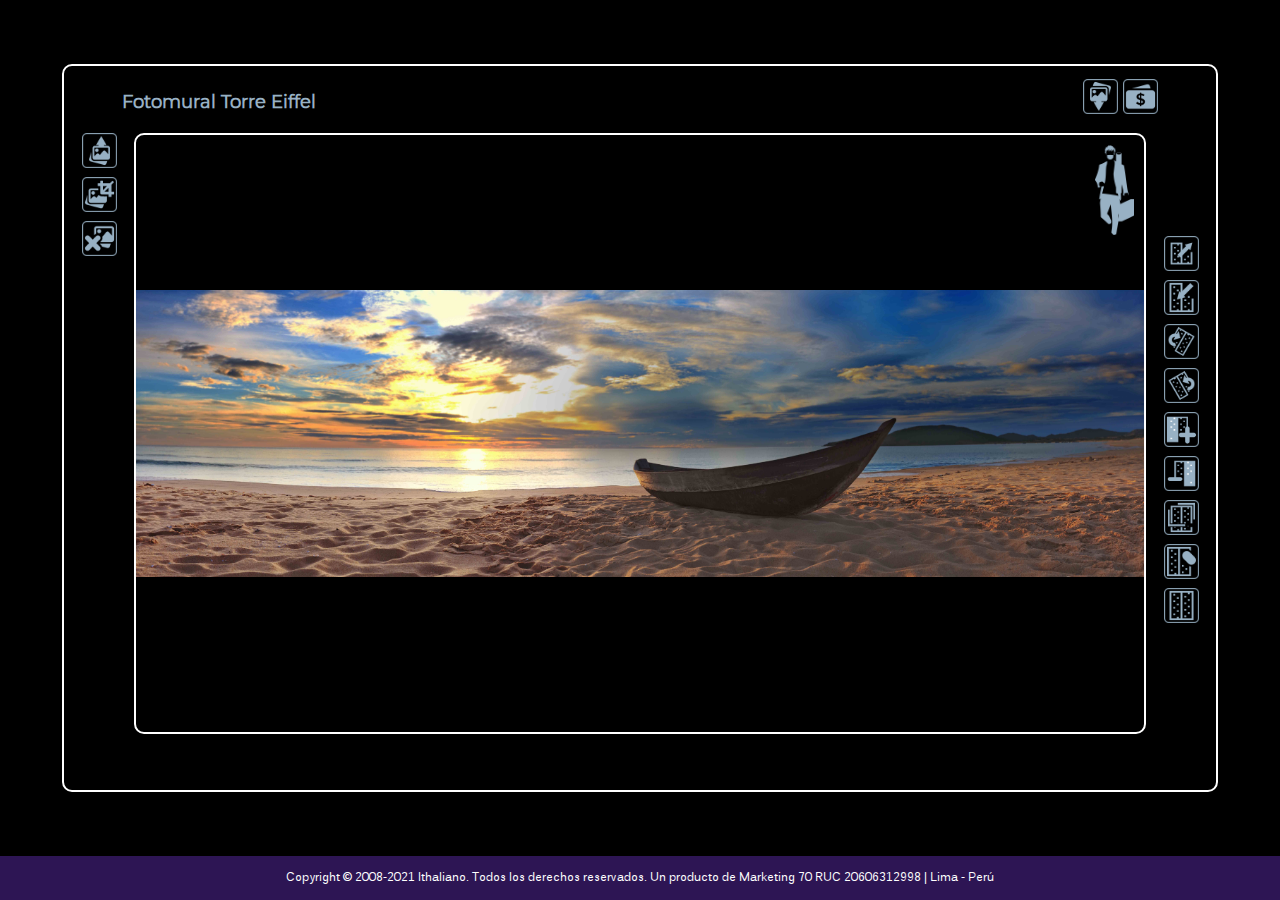
<file: index.html>
<!DOCTYPE html>
<html lang="es">
  <head>
    <meta charset="UTF-8">
    <meta name="viewport" content="width=device-width, initial-scale=1.0">		
		<title>Montaggio - Copyright © 2008-2021 | Imagina. Decora</title>

		<link rel="canonical" href="ithaliano.com" />
		<meta name="description" content="Se parte del creativo mundo de Ithaliano, donde todo es posible diseñar parar decorar tu dormitorio, sala, cocina, departamento, casa, casa de playa, oficina, tienda o stand." />
		<meta name="keywords" content="ithaliano, fotomurales, fotomurales en peru, vinil decorativo, decoraciones ithaliano, fotografia, fotomural bebe, fotomural para dormitorio de bebe, decoracion con fotomurales, fotomural para dormitorio niño, decoracion con fotomurales, tallimetro, cenefas, adhesivos" />
		<meta name="author" content="https://marketing70.com/">
		<meta name="theme-color" content="#2F4E6F"/>		
		
		<link rel="shortcut icon" href="rg/img/iconos/favicon.png">
		<link rel="apple-touch-icon" href="rg/img/iconos/apple-touch-icon.png">
		<link rel="apple-touch-icon" sizes="72x72" href="rg/img/iconos/apple-touch-icon-72x72.png">
		<link rel="apple-touch-icon" sizes="114x114" href="rg/img/iconos/apple-touch-icon-114x114.png">
		
		<link rel="stylesheet" href="code/css/montaggio.css" />
	</head>
	<body>
  

		<div class="bgp">
            <div class="montaggio">
                <div class="header_app">
                    <div class="header">
                        <div class="titulo_producto">
                            <h1>Fotomural Torre Eiffel</h1>
                        </div>
                        <div class="botones_final">
                            <div onclick="download()" class="descargar_foto">
                                <span><img id="descargar_foto" src="rg/img/iconos/guardar_producto.png" alt=""></span>
                            </div>
                            <div class="comprar_foto">
                                <span><img  id="comprar_foto" src="rg/img/iconos/comprar_producto.png" alt=""></span>
                            </div>
                        </div>
                    </div>
                </div>
                <div class="body_app">
                    <div class="left_app">
                        <div class="bg_botones">
                            <div class="botones_foto">
                                <div  class="subir_foto" onclick="subirFondo();" >
                                    <span><img id="subir_fondo" src="rg/img/iconos/subir_foto.png" alt=""></span>
                                </div>
                                <div class="recortar_foto" onclick="recortarFondo()"  >
                                    <span><img  id="recortar_fondo" src="rg/img/iconos/recortar_foto.png" alt=""></span>
                                </div>
                                <div class="eliminar_foto" onclick="eliminarFondo();"  >
                                    <span><img id="eliminar_fondo" src="rg/img/iconos/eliminar_foto.png" alt=""></span>
                                </div>
                            </div>
                        </div>
                    </div>
                    <div class="app">
                        <div class="logo">
                            <!-- <img src="rg/img/iconos/isotipo_ithaliano.png" alt=""> -->
                        </div>
                        <div class="bg_producto">
                            <div class="producto">
                                <!-- <img id="mi_imagen" src="rg/img/20/102012111004.jpg" alt=""> -->
														
                            </div>
																<canvas id="glassesCanvas"></canvas>
														<canvas id="canvasCrop" class="hidden"></canvas>
                        </div>
												
												<input type="file" id="foto" style="display: none;">
												
 <input type="file" id="fotoHiddenInputBtn" style="display: none;"> 
                   
									 
									  </div>
                    <div class="right_app">
                        <div class="bg_botones">
                            <div class="botones_producto">
                                <div   class="agrandar_producto"  onclick="aumentar();">
                                    <span><img id="btn_agrandar" src="rg/img/iconos/agrandar_producto.png" alt=""></span>
                                </div>
                                <div   class="reducir_producto"  onclick="reducir();">
                                    <span><img id="btn_reducir" src="rg/img/iconos/reducir_producto.png" alt=""></span>
                                </div>
                                <div   class="rotar_derecha"  onclick="rotar();">
                                    <span><img id="btn_rotar_derecha" src="rg/img/iconos/rotar_derecha.png" alt=""></span>
                                </div>
                                <div   class="rotar_izquierda" onclick="rotarm();">
                                    <span><img id="btn_rotar_izquierda" src="rg/img/iconos/rotar_izquierda.png" alt=""></span>
                                </div>
                                <div  class="mas_transparencia" onclick= "masTransparencia()">
                                    <span><img  id="btn_mas_transparencia" src="rg/img/iconos/transparencia_mas.png" alt=""></span>
                                </div>
                                <div  class="menos_transparencia" onclick="menosTransparencia()" >
                                    <span><img id="btn_menos_transparencia" src="rg/img/iconos/transparencia_menos.png" alt=""></span>
                                </div>
                                <div   class="borrar_producto" name="recortar aqui"  onclick="recortar()" >
                                    <span><img  id="btn_recortar" src="rg/img/iconos/recortar_producto.png" alt=""></span>
                                </div>
                                <div  id= "btn_borrar" class="borrar_producto" onclick = "borrar()">
                                    <span><img src="rg/img/iconos/borrar_producto.png" id= "btn_borrar" alt=""></span>
                                </div>
																
                                <div   class="resetear_producto" onclick = "resetear()">
                                    <span><img id="btn_resetear" src="rg/img/iconos/producto_original.png" alt=""></span>
                                </div>
                            </div>
                        </div>
                    </div>
                </div>
            </div>
						   
						
            <div class="footer">
                <div class="f1">
                    <p>Copyright © 2008-2021 Ithaliano. Todos los derechos reservados. Un producto de Marketing 70 RUC 20606312998 | Lima - Perú</p>
                </div>
            </div>
    </div>

		<div id="circularcursor"></div>
		<div id="circularcursor2"></div>
	
		<script src="code/lib/jquery-latest.js"></script>
		<script src="code/js/funciones/ImagenEditable.js"></script>
		<script src = "code/js/funciones/ResizeableObject.js"></script>
		<script src="code/js/funciones/ImagenRedimensionable.js"></script>
		<script src="code/js/funciones/Editor.js"></script>
		<script src="code/js/app.js"></script>
		<script src = "code/js/foto.js"></script>		
		<script src="code/js/producto.js"></script>
	</body>
</html>
</file>
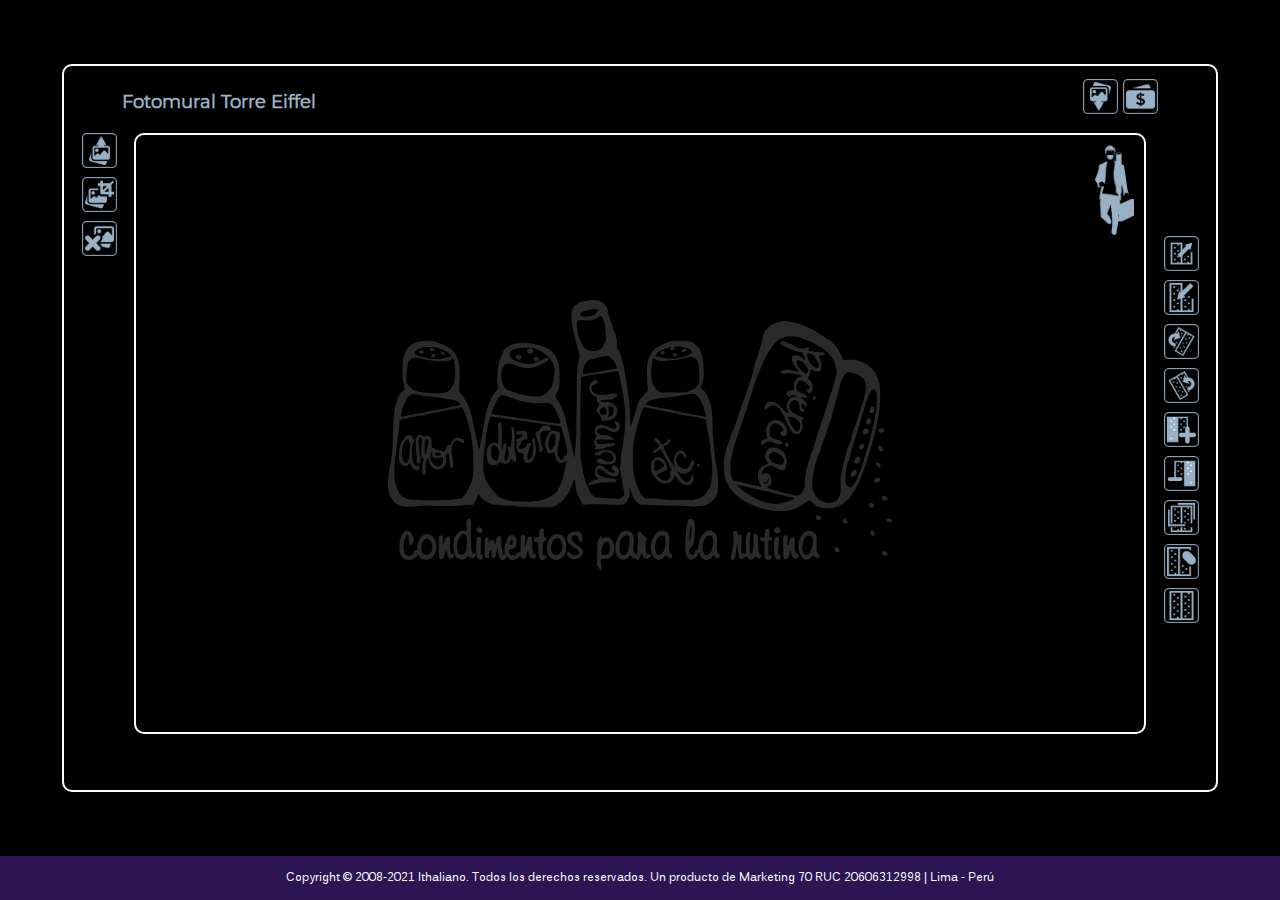
<file: svg/index.html>
<!DOCTYPE html>
<html lang="es">
  <head>
    <meta charset="UTF-8">
    <meta name="viewport" content="width=device-width, initial-scale=1.0">		
		<title>Montaggio - Copyright © 2008-2021 | Imagina. Decora</title>

		<link rel="canonical" href="ithaliano.com" />
		<meta name="description" content="Se parte del creativo mundo de Ithaliano, donde todo es posible diseñar parar decorar tu dormitorio, sala, cocina, departamento, casa, casa de playa, oficina, tienda o stand." />
		<meta name="keywords" content="ithaliano, fotomurales, fotomurales en peru, vinil decorativo, decoraciones ithaliano, fotografia, fotomural bebe, fotomural para dormitorio de bebe, decoracion con fotomurales, fotomural para dormitorio niño, decoracion con fotomurales, tallimetro, cenefas, adhesivos" />
		<meta name="author" content="https://marketing70.com/">
		<meta name="theme-color" content="#2F4E6F"/>		
		
		<link rel="shortcut icon" href="../rg/img/iconos/favicon.png">
		<link rel="apple-touch-icon" href="../rg/img/iconos/apple-touch-icon.png">
		<link rel="apple-touch-icon" sizes="72x72" href="../rg/img/iconos/apple-touch-icon-72x72.png">
		<link rel="apple-touch-icon" sizes="114x114" href="../rg/img/iconos/apple-touch-icon-114x114.png">
		
		<link rel="stylesheet" href="../code/css/montaggio.css" />
	</head>
	<body>
  

		<div class="bgp">
            <div class="montaggio">
                <div class="header_app">
                    <div class="header">
                        <div class="titulo_producto">
                            <h1>Fotomural Torre Eiffel</h1>
                        </div>
                        <div class="botones_final">
                            <div onclick="download()" class="descargar_foto">
                                <span><img id="descargar_foto" src="../rg/img/iconos/guardar_producto.png" alt=""></span>
                            </div>
                            <div class="comprar_foto">
                                <span><img id="comprar_foto" src="../rg/img/iconos/comprar_producto.png" alt=""></span>
                            </div>
                        </div>
                    </div>
                </div>
                <div class="body_app">
                    <div class="left_app">
                        <div class="bg_botones">
                            <div class="botones_foto">
                                <div  class="subir_foto" onclick="subirFondo();" >
                                    <span><img  id="subir_fondo" src="../rg/img/iconos/subir_foto.png" alt=""></span>
                                </div>
                                <div class="recortar_foto" onclick="recortarFondo()"  >
                                    <span><img  id="recortar_fondo" src="../rg/img/iconos/recortar_foto.png" alt=""></span>
                                </div>
                                <div class="eliminar_foto" onclick="eliminarFondo();"  >
                                    <span><img id="eliminar_fondo"  src="../rg/img/iconos/eliminar_foto.png" alt=""></span>
                                </div>
                            </div>
                        </div>
                    </div>
                    <div class="app">
                        <div class="logo">
                            <!-- <img src="../rg/img/iconos/isotipo_ithaliano.png" alt=""> -->
                        </div>
                        <div class="bg_producto">
                            <div class="producto">
															
                                <!-- <img id="mi_imagen" src="../rg/img/20/102012111004.jpg" alt=""> -->
														
                            </div>
																<canvas id="glassesCanvas"></canvas>
														<canvas id="canvasCrop" class="hidden"></canvas>
                        </div>
												
												<input type="file" id="foto" style="display: none;">
												
 <input type="file" id="fotoHiddenInputBtn" style="display: none;"> 
                   
									 
									  </div>
                    <div class="right_app">
                        <div class="bg_botones">
                            <div class="botones_producto">
                                <div   class="agrandar_producto"  onclick="aumentar();">
                                    <span><img id="btn_agrandar" src="../rg/img/iconos/agrandar_producto.png" alt=""></span>
                                </div>
                                <div   class="reducir_producto"  onclick="reducir();">
                                    <span><img id="btn_reducir" src="../rg/img/iconos/reducir_producto.png" alt=""></span>
                                </div>
                                <div   class="rotar_derecha"  onclick="rotar();">
                                    <span><img id="btn_rotar_derecha" src="../rg/img/iconos/rotar_derecha.png" alt=""></span>
                                </div>
                                <div   class="rotar_izquierda" onclick="rotarm();">
                                    <span><img id="btn_rotar_izquierda" src="../rg/img/iconos/rotar_izquierda.png" alt=""></span>
                                </div>
                                <div  class="mas_transparencia" onclick= "masTransparencia()">
                                    <span><img  id="btn_mas_transparencia" src="../rg/img/iconos/transparencia_mas.png" alt=""></span>
                                </div>
                                <div  class="menos_transparencia" onclick="menosTransparencia()" >
                                    <span><img id="btn_menos_transparencia" src="../rg/img/iconos/transparencia_menos.png" alt=""></span>
                                </div>
                                <div   class="borrar_producto" name="cambiar color aqui"  onclick="toggleColores()" >
                                    <span><img   id="btn_recortar" src="../rg/img/iconos/recortar_producto.png" alt="">
																			<!-- <input 
																				style= "position: absolute;
																					right: 8%;top: 60%;z-index: 1;
																					color: transparent;border: none;
																					height: 1px;width: 1px;background: transparent;" 
																					type="color" id="favcolor" name="favcolor" value="#ff0000"> -->
																		</span>

																		<div id ="colores">

																		</div>
                                </div>
                                <div  id= "btn_borrar" class="borrar_producto" onclick = "borrar()">
                                    <span><img src="../rg/img/iconos/borrar_producto.png" id= "btn_borrar" alt=""></span>
                                </div>
																
                                <div   class="resetear_producto" onclick = "resetear()">
                                    <span><img id="btn_resetear" src="../rg/img/iconos/producto_original.png" alt=""></span>
                                </div>
                            </div>
                        </div>
                    </div>
                </div>
            </div>
						   
						
            <div class="footer">
                <div class="f1">
                    <p>Copyright © 2008-2021 Ithaliano. Todos los derechos reservados. Un producto de Marketing 70 RUC 20606312998 | Lima - Perú</p>
                </div>
            </div>
    </div>

		<div id="circularcursor"></div>
		<div id="circularcursor2"></div>
	
		<script src="../code/lib/jquery-latest.js"></script>
		<script src="../code/js/funciones/ImagenEditable.js"></script>
		<script src = "../code/js/funciones/ResizeableObject.js"></script>
		<script src = "../code/js/funciones/SvgObject.js"></script>
		<script src="../code/js/funciones/ImagenRedimensionable.js"></script>
		<script src="../code/js/funciones/Editor.js"></script>
		<script src="../code/js/app.js"></script>
		<script src = "../code/js/foto.js"></script>		
		<script src="../code/js/producto.js"></script>
	</body>
</html>
</file>
<file: code/css/montaggio.css>
@font-face{font-family: kalinga;src: url(../font/kalinga.ttf)}
@font-face{font-family: montserrat_r;src: url(../font/m/Montserrat-Regular.otf)}
@font-face{font-family: montserrat_g;src: url(../font/m/Montserrat-Bold.otf)}

html, body{
    margin: 0;
    padding: 0;
}
html{
    height: 100%;
    width: 100%;
    scroll-behavior: smooth;
}
::-webkit-scrollbar {
    display: none;
}

@media (min-width: 1281px){
    .bgp{
        display: flex;
        flex-direction: column;
        width: 100%;
        height: 100vh;
        align-items: center;
        justify-content: center;
        background: #000;
    }
    .montaggio{
        display: flex;
        flex-direction: column;
        align-items: center;
        width: 90%;
        height: 100%;
        margin: 5% 0 5% 0;
        padding: 20px 0px 60px 0px;
        border: 3px solid #fff;
        border-radius: 15px;        
    }
    .header_app{
        display: flex;
        width: 90%;
        height: 5%;
        margin-bottom: 15px;
        align-items: center;
        justify-content: center;
    }
    .header{
        width: 100%;
        display: flex;
        justify-content: space-between;
    }
    .titulo_producto{
        font-family: montserrat_r;
        font-size: 9px;
        color: #98B1C4;
    }
    .botones_final{
        display: flex;
    }
    .botones_final img{
        width: 35px;
        height: 35px;
    }
    .descargar_foto, .comprar_foto{
        display: flex;
        cursor: pointer;
    }
    .descargar_foto{
        display: flex;
        margin-right: 5px;
    }
    .body_app{
        display: flex;
        width: 100%;
        height: 95%;
    }
    .left_app{
        display: flex;
        width: 5%;
        height: 100%;
        align-items: flex-start;
        justify-content: center;
    }
    .subir_foto, .eliminar_foto, .recortar_foto {
        display: flex;
        cursor: pointer;
    }
    .eliminar_foto, .recortar_foto {
        margin-top: 5px;
    }
    .borrar_foto{
        margin-top: 5px;
        margin-bottom: 5px;
    }
    .bg_botones{
        width: 100%;
        display: flex;
        flex-direction: column;
        align-items: center;
        justify-content: center;
    }
    .botones_foto img{
        width: 35px;
        height: 35px;
    }
    .botones_producto img{
        width: 35px;
        height: 35px;
    }
    .app{
        position: relative;
        display: flex;
        width: 90%;
        height: 100%;
        border: 3px solid #fff;
        border-radius: 15px 15px 15px 15px;
    }
    .logo{
        position: absolute;
        z-index: 20;
        right: 10px;
        top: 10px;
    }
    .logo img{
        width: 44px;
        height: 100px;
    }
    .bg_producto{
        position: absolute;
        display: flex;
        width: 100%;
        height: 100%;
        right: 0;
        top: 0;
        z-index: 10;
    }
    .producto{
				position: absolute;
				z-index: 15;
        display: flex;
        width: 100%;
        height: 100%;
    }
    .producto img{
        width: 100%;
        display: flex;
     
    }

    .right_app{
        display: flex;
        width: 5%;
        height: 100%;
        align-items: center;
        justify-content: center;
    }
    .reducir_producto, .rotar_derecha, .rotar_izquierda, .mas_transparencia, .menos_transparencia, .borrar_producto, .resetear_producto{
        margin-top: 5px;
    }
    .footer{
        display: flex;
        flex-direction: row;
        width: 100%;
        height: 50px;
        background:#2D1554;
        justify-content: center;
        align-items: center;
    }
    .footer .f1{
        font-family: kalinga;
        font-size: 14px;
        color: #fff;
    }
}
@media (min-width: 1025px) and (max-width: 1280px){
    .bgp{
        display: flex;
        flex-direction: column;
        width: 100%;
        height: 100vh;
        align-items: center;
        justify-content: center;
        background: #000;
    }
    .montaggio{
        display: flex;
        flex-direction: column;
        align-items: center;
        width: 90%;
        height: 100%;
        margin: 5% 0 5% 0;
        padding: 20px 0px 60px 0px;
        border: 2px solid #fff;
        border-radius: 10px;   
    }
    .header_app{
        display: flex;
        width: 90%;
        height: 5%;
        margin-bottom: 15px;
        align-items: center;
        justify-content: center;
    }
    .header{
        width: 100%;
        display: flex;
        justify-content: space-between;
    }
    .titulo_producto{
        font-family: montserrat_r;
        font-size: 9px;
        color: #98B1C4;
    }
    .botones_final{
        display: flex;
    }
    .botones_final img{
        width: 35px;
        height: 35px;
    }
    .descargar_foto, .comprar_foto{
        display: flex;
        cursor: pointer;
    }
    .descargar_foto{
        display: flex;
        margin-right: 5px;
    }
    .body_app{
        display: flex;
        width: 100%;
        height: 95%;
    }
    .left_app{
        display: flex;
        width: 80px;
        height: 100%;
        align-items: flex-start;
        justify-content: center;
    }
    .subir_foto, .eliminar_foto, .recortar_foto {
        display: flex;
        cursor: pointer;
    }
    .eliminar_foto, .recortar_foto {
        margin-top: 5px;
    }
    .borrar_foto{
        margin-top: 5px;
        margin-bottom: 5px;
    }
    .bg_botones{
        width: 100%;
        display: flex;
        flex-direction: column;
        align-items: center;
        justify-content: center;
    }
    .botones_foto img{
        width: 35px;
        height: 35px;
    }
    .botones_producto img{
        width: 35px;
        height: 35px;
    }
    .app{
        position: relative;
        display: flex;
        width: 100%;
        height: 100%;
        border: 2px solid #fff;
        border-radius: 10px 10px 10px 10px;
    }
    .logo{
        position: absolute;
        z-index: 20;
        right: 10px;
        top: 10px;
    }
    .logo img{
        width: 39px;
        height: 90px;
    }
    .bg_producto{
        position: absolute;
        display: flex;
        width: 100%;
        height: 100%;
        right: 0;
        top: 0;
        z-index: 10;
    }
    .producto{
				
				position: absolute;
				z-index: 15;
        display: flex;
        width: 100%;
        height: 100%;
    }
    .producto img{
        width: 100%;
        display: flex;
  
    }

    .right_app{
        display: flex;
        width: 80px;
        height: 100%;
        align-items: center;
        justify-content: center;
    }
    .reducir_producto, .rotar_derecha, .rotar_izquierda, .mas_transparencia, .menos_transparencia, .borrar_producto, .resetear_producto{
        margin-top: 5px;
    }
    .footer{
        display: flex;
        flex-direction: row;
        width: 100%;
        height: 50px;
        background:#2D1554;
        justify-content: center;
        align-items: center;
    }
    .footer .f1{
        font-family: kalinga;
        font-size: 12px;
        color: #fff;
    }
}
@media (min-width: 768px) and (max-width: 1024px){
    .bgp{
        display: flex;
        flex-direction: column;
        width: 100%;
        height: 100vh;
        align-items: center;
        justify-content: center;
        background: #000;
    }
    .montaggio{
        display: flex;
        flex-direction: column;
        align-items: center;
        width: 90%;
        height: 100%;
        margin: 5% 0 5% 0;
        padding: 10px 0px 40px 0px;
        border: 2px solid #fff;
        border-radius: 10px;   
    }
    .header_app{
        display: flex;
        width: 80%;
        height: 5%;
        margin-bottom: 5px;
        align-items: center;
        justify-content: center;
    }
    .header{
        width: 100%;
        display: flex;
        justify-content: space-between;
    }
    .titulo_producto{
        font-family: montserrat_r;
        font-size: 7px;
        color: #98B1C4;
    }
    .botones_final{
        display: flex;
    }
    .botones_final img{
        width: 30px;
        height: 30px;
    }
    .descargar_foto, .comprar_foto{
        display: flex;
        cursor: pointer;
    }
    .descargar_foto{
        display: flex;
        margin-right: 10px;
    }
    .body_app{
        display: flex;
        width: 100%;
        height: 95%;
    }
    .left_app{
        display: flex;
        width: 80px;
        height: 100%;
        align-items: flex-start;
        justify-content: center;
    }
    .subir_foto, .eliminar_foto, .recortar_foto {
        display: flex;
        cursor: pointer;
    }
    .eliminar_foto, .recortar_foto {
        margin-top: 5px;
    }
    .borrar_foto{
        margin-top: 5px;
        margin-bottom: 5px;
    }
    .bg_botones{
        width: 100%;
        display: flex;
        flex-direction: column;
        align-items: center;
        justify-content: center;
    }
    .botones_foto img{
        width: 30px;
        height: 30px;
    }
    .botones_producto img{
        width: 30px;
        height: 30px;
    }
    .app{
        position: relative;
        display: flex;
        width: 100%;
        height: 100%;
        border: 2px solid #fff;
        border-radius: 10px 10px 10px 10px;
    }
    .logo{
        position: absolute;
        z-index: 20;
        right: 10px;
        top: 10px;
    }
    .logo img{
        width: 39px;
        height: 90px;
    }
    .bg_producto{
        position: absolute;
        display: flex;
        width: 100%;
        height: 100%;
        right: 0;
        top: 0;
        z-index: 10;
    }
    .producto{
		
				position: absolute;
				z-index: 15;
        display: flex;
        width: 100%;
        height: 100%;
    }
    .producto img{
        width: 100%;
        display: flex;
      
    }

    .right_app{
        display: flex;
        width: 80px;
        height: 100%;
        align-items: center;
        justify-content: center;
    }
    .reducir_producto, .rotar_derecha, .rotar_izquierda, .mas_transparencia, .menos_transparencia, .borrar_producto, .resetear_producto{
        margin-top: 5px;
    }
    .footer{
        display: flex;
        flex-direction: row;
        width: 100%;
        height: 50px;
        background:#2D1554;
        justify-content: center;
        align-items: center;
    }
    .footer .f1{
        font-family: kalinga;
        font-size: 10px;
        color: #fff;
    }
}
@media (min-width: 481px) and (max-width: 767px){
    .bgp{
        display: flex;
        flex-direction: column;
        width: 100%;
        height: 100vh;
        align-items: center;
        justify-content: center;
        background: #000;
    }
    .montaggio{
        display: flex;
        flex-direction: column;
        align-items: center;
        width: 90%;
        height: 100%;
        margin: 5% 0 5% 0;
        padding: 10px 0px 40px 0px;
        border: 2px solid #fff;
        border-radius: 5px;
    }
    .header_app{
        display: flex;
        width: 70%;
        height: 5%;
        margin-bottom: 5px;
        align-items: center;
        justify-content: center;
    }
    .header{
        width: 100%;
        display: flex;
        justify-content: space-between;
    }
    .titulo_producto{
        font-family: montserrat_r;
        font-size: 6px;
        color: #98B1C4;
    }
    .botones_final{
        display: flex;
    }
    .botones_final img{
        width: 25px;
        height: 25px;
    }
    .descargar_foto, .comprar_foto{
        display: flex;
        cursor: pointer;
    }
    .descargar_foto{
        display: flex;
        margin-right: 10px;
    }
    .body_app{
        display: flex;
        width: 100%;
        height: 95%;
    }
    .left_app{
        display: flex;
        width: 60px;
        height: 100%;
        align-items: flex-start;
        justify-content: center;
    }
    .subir_foto, .eliminar_foto, .recortar_foto {
        display: flex;
        cursor: pointer;
    }
    .eliminar_foto, .recortar_foto {
        margin-top: 5px;
    }
    .bg_botones{
        width: 100%;
        display: flex;
        flex-direction: column;
        align-items: center;
        justify-content: center;
    }
    .botones_foto img{
        width: 25px;
        height: 25px;
    }
    .botones_producto img{
        width: 25px;
        height: 25px;
    }
    .app{
        position: relative;
        display: flex;
        width: 100%;
        height: 100%;
        border: 2px solid #fff;
        border-radius: 5px;
    }
    .logo{
        position: absolute;
        z-index: 20;
        right: 10px;
        top: 10px;
    }
    .logo img{
        width: 39px;
        height: 90px;
    }
    .bg_producto{
        position: absolute;
        display: flex;
        width: 100%;
        height: 100%;
        right: 0;
        top: 0;
        z-index: 10;
    }
    .producto{
		
				position: absolute;
				z-index: 15;
        display: flex;
        width: 100%;
        height: 100%;
    }
    .producto img{
        width: 100%;
        display: flex;
      
    }

    .right_app{
        display: flex;
        width: 60px;
        height: 100%;
        align-items: center;
        justify-content: center;
    }
    .reducir_producto, .rotar_derecha, .rotar_izquierda, .mas_transparencia, .menos_transparencia, .borrar_producto, .resetear_producto{
        margin-top: 5px;
    }
    .footer{
        display: flex;
        flex-direction: row;
        width: 100%;
        height: 40px;
        background:#2D1554;
        justify-content: center;
        align-items: center;
    }
    .footer .f1{
        font-family: kalinga;
        font-size: 7px;
        color: #fff;
    }
}
@media (min-width: 320px) and (max-width: 480px){
    .bgp{
        display: flex;
        flex-direction: column;
        width: 100%;
        height: 100vh;
        align-items: center;
        justify-content: center;
        background: #000;
    }
    .montaggio{
        display: flex;
        flex-direction: column;
        align-items: center;
        width: 90%;
        height: 100%;
        margin: 5% 0 5% 0;
        padding: 10px 0px 40px 0px;
        border: 1px solid #fff;
        border-radius: 5px;
    }
    .header_app{
        display: flex;
        width: 66%;
        height: 5%;
        margin-bottom: 5px;
        align-items: center;
        justify-content: center;
    }
    .header{
        width: 100%;
        display: flex;
        justify-content: space-between;
    }
    .titulo_producto{
        font-family: montserrat_r;
        font-size: 5px;
        color: #98B1C4;
    }
    .botones_final{
        display: flex;
    }
    .botones_final img{
        width: 17px;
        height: 17px;
    }
    .descargar_foto, .comprar_foto{
        display: flex;
        cursor: pointer;
    }
    .descargar_foto{
        display: flex;
        margin-right: 5px;
    }
    .body_app{
        display: flex;
        width: 100%;
        height: 95%;
    }
    .left_app{
        display: flex;
        width: 60px;
        height: 100%;
        align-items: flex-start;
        justify-content: center;
    }
    .subir_foto, .eliminar_foto, .recortar_foto {
        display: flex;
        cursor: pointer;
    }
    .eliminar_foto, .recortar_foto {
        margin-top: 5px;
    }
    .bg_botones{
        width: 100%;
        display: flex;
        flex-direction: column;
        align-items: center;
        justify-content: center;
    }
    .botones_foto img{
        width: 17px;
        height: 17px;
    }
    .botones_producto img{
        width: 17px;
        height: 17px;
    }
    .app{
        position: relative;
        display: flex;
        width: 100%;
        height: 100%;
        border: 1px solid #fff;
        border-radius: 5px;
    }
    .logo{
        position: absolute;
        z-index: 20;
        right: 10px;
        top: 10px;
    }
    .logo img{
        width: 22px;
        height: 50px;
    }
    .bg_producto{
        position: absolute;
        display: flex;
        width: 100%;
        height: 100%;
        right: 0;
        top: 0;
        z-index: 10;
    }
    .producto{
		
				position: absolute;
				z-index: 15;
        display: flex;
        width: 100%;
        height: 100%;
    }
    .producto img{
        width: 100%;
        display: flex;
       
    }

    .right_app{
        display: flex;
        width: 60px;
        height: 100%;
        align-items: center;
        justify-content: center;
    }
    .reducir_producto, .rotar_derecha, .rotar_izquierda, .mas_transparencia, .menos_transparencia, .borrar_producto, .resetear_producto{
        margin-top: 5px;
    }
    .footer{
        display: flex;
        flex-direction: row;
        width: 100%;
        height: 40px;
        background:#2D1554;
        justify-content: center;
        align-items: center;
    }
    .footer .f1{
        font-family: kalinga;
        font-size: 4.5px;
        color: #fff;
    }
}




.resize-container {
    position: relative;
    display: inline-block;
    cursor: move;
    margin: 0 auto;
}

.resize-container img {
    display: block
}

.resize-container:hover img,
.resize-container:active img {
    outline: 2px dashed rgba(222,60,80,.9);
}

.resize-handle-ne,
.resize-handle-se,
.resize-handle-nw,
.resize-handle-sw {
    position: absolute;
    display: block;
    width: 10px;
    height: 10px;
    background: rgba(222,60,80,.9);
    z-index: 999;
}

.resize-handle-nw {
    top: -5px;
    left: -5px;
    cursor: nw-resize;
}

.resize-handle-sw {
    bottom: -5px;
    left: -5px;
    cursor: sw-resize;
}

.resize-handle-ne {
    top: -5px;
    right: -5px;
    cursor: ne-resize;
}

.resize-handle-se {
    bottom: -5px;
    right: -5px;
    cursor: se-resize;
}


.hidden {
	display: none;
}
</file>
